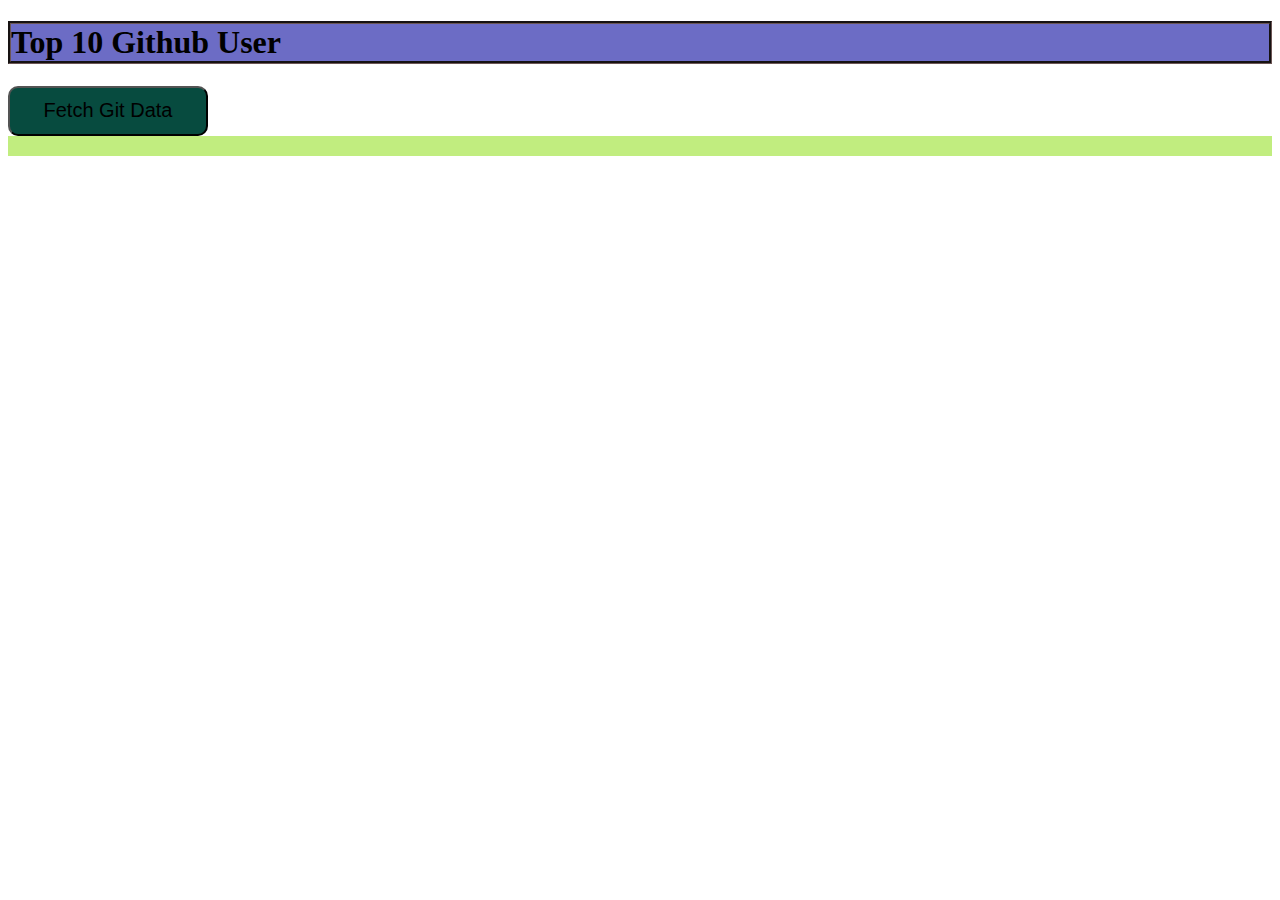
<file: index.html>
<!DOCTYPE html>
<html lang="en">
<head>
    <meta charset="UTF-8">
    <meta name="viewport" content="width=device-width, initial-scale=1.0">
    <title>Document</title>
    <link rel="stylesheet" href="style.css">
</head>
<body>
    <h1> Top 10 Github User</h1>
    <button onclick="fetchdata()">Fetch Git Data</button>
    <div id="top"></div>
    <script src="script.js"></script>
</body>
</html>
</file>
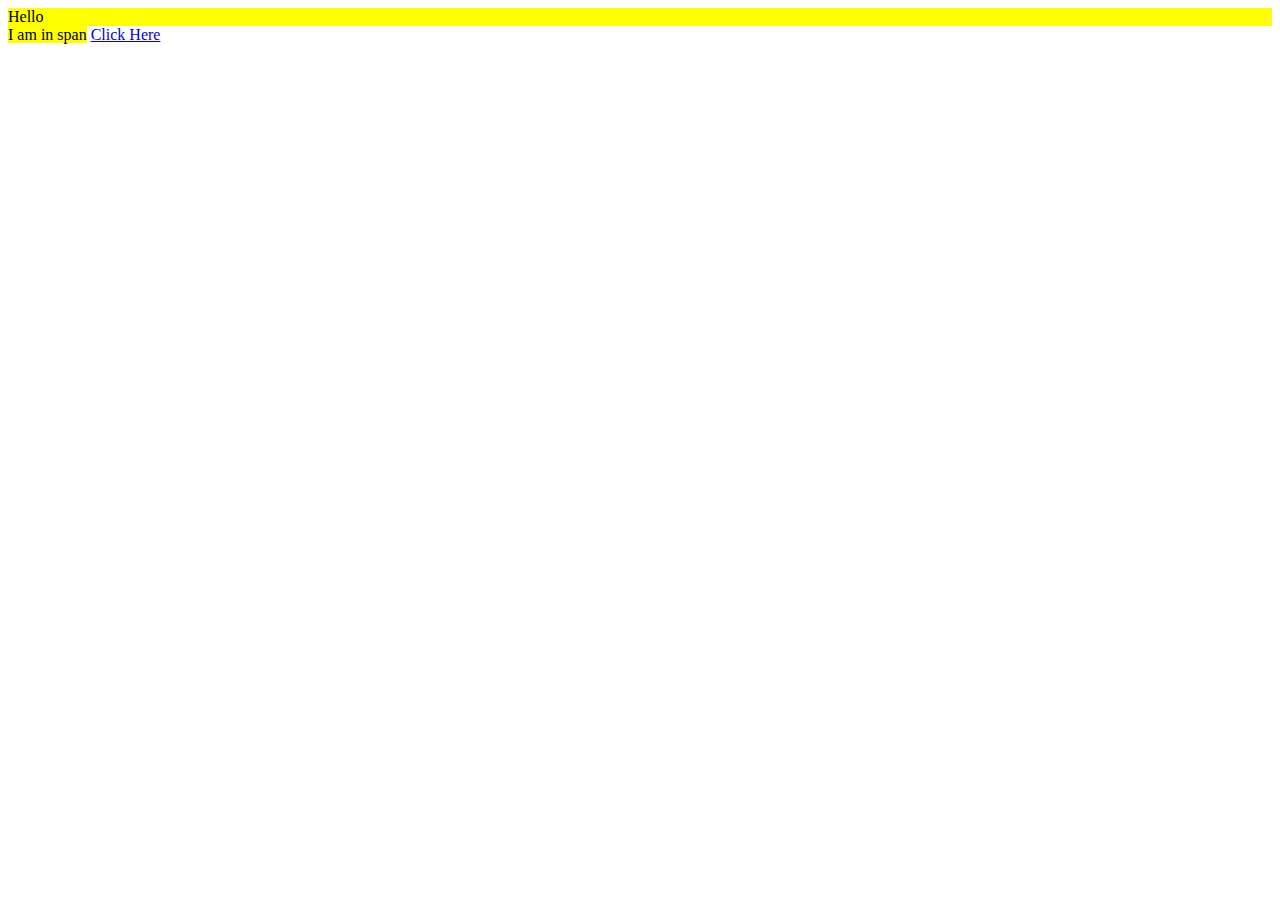
<file: day1/index.html>
<!DOCTYPE html>
<html lang="en">
<head>
    <meta charset="UTF-8">
    <meta name="viewport" content="width=device-width, initial-scale=1.0">
    <style>
        .myclass{
            background-color: yellow;
        }


    </style>
    
    <title></title>
</head>
<body>
    <div class="myclass">
        Hello
    </div>
    <span class="myclass"> I am in span</span>

    <a href="https://google.com" target="_blank">Click Here</a>
    

</body>

</html>
</file>
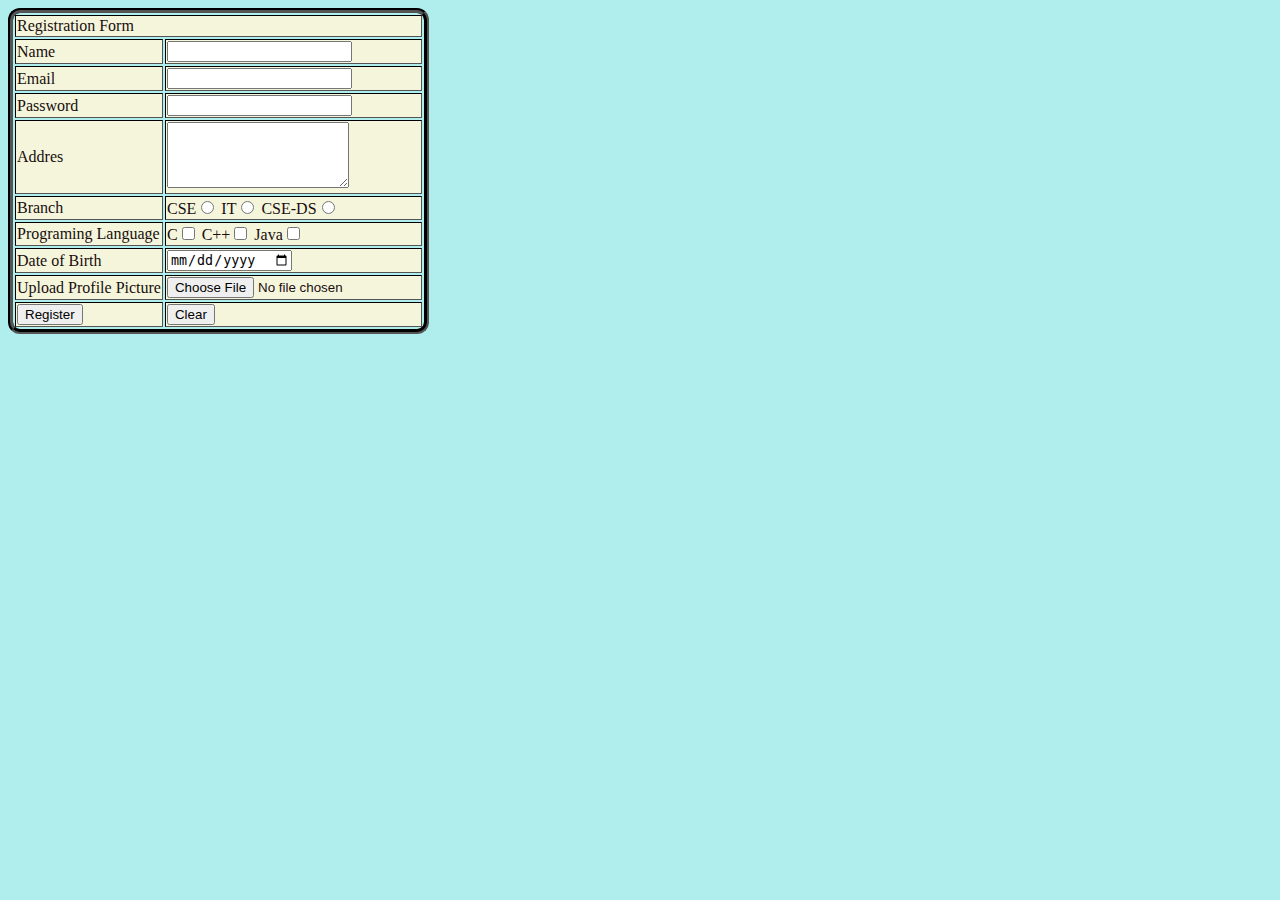
<file: day1/assgn1.html>
<!DOCTYPE html>
<html lang="en">
<head>
    <meta charset="UTF-8">
    <meta name="viewport" content="width=device-width, initial-scale=1.0">
    <title>Document</title>
    <link rel="stylesheet" href="style.css">
</head>
<body>
    <table border="2px">
        <form action="" method="post"></form>
        <tr><td colspan="2">Registration Form   </td></tr>
        <tr><td>Name</td><td><input type="text"name="t1"></td></tr>
        <tr><td>Email</td><td><input type="email"name="" id="" required></td></tr>
        <tr><td>Password</td><td><input type="password" name="" id ="" required></td></tr>
        <tr>
        <td>Addres</td>
        <td><textarea rows="4" cols="20" name="" id=""></textarea></td>
        </tr>
        <tr>
            <td>Branch</td>
            <td>CSE<input type="radio" name ="r1" id="">
            IT<input type="radio" name ="r1" id="">
            CSE-DS<input type="radio" name ="r1" id=""></td>
        </tr>
        <tr>
            <td>Programing Language</td>
            <td>C<input type="checkbox" name="c1" id="">
                C++<input type="checkbox" name="c1" id="">
                Java<input type="checkbox" name="c1" id="">
            </td>
        </tr>
        <tr>
            <td>Date of Birth</td>
            <td><input type="date" name="d1" id=""></td>
        </tr>
        <tr>
            <td>Upload Profile Picture</td>
            <td><input type="file" name="f2" id=""></td>
        </tr>
        <tr>
            <td><input type="submit" value="Register"></td>
            <td><input type="reset" value="Clear"></td>
        </tr>
        
    </table>
    
</body>
</html>
</file>
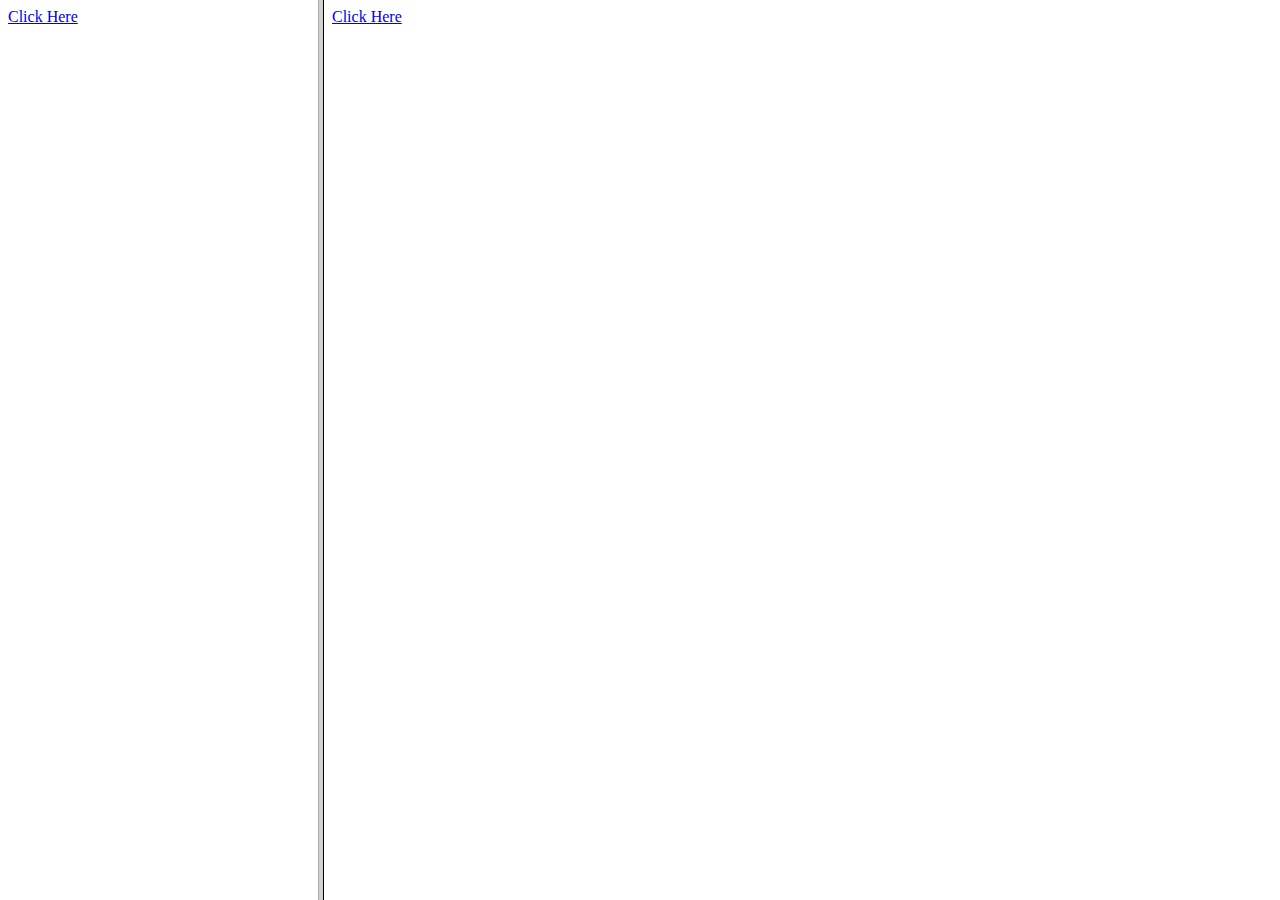
<file: day1/index1.html>
<!DOCTYPE html>
<html lang="en">
<head>
    <meta charset="UTF-8">
    <meta name="viewport" content="width=device-width, initial-scale=1.0">
    <title>Document</title>
</head>
<frameset cols="25%,75%">
<frame src="a.html" name="f1">
    <frame src="b.html" name="f2">
        </frameset>
</html>
</file>
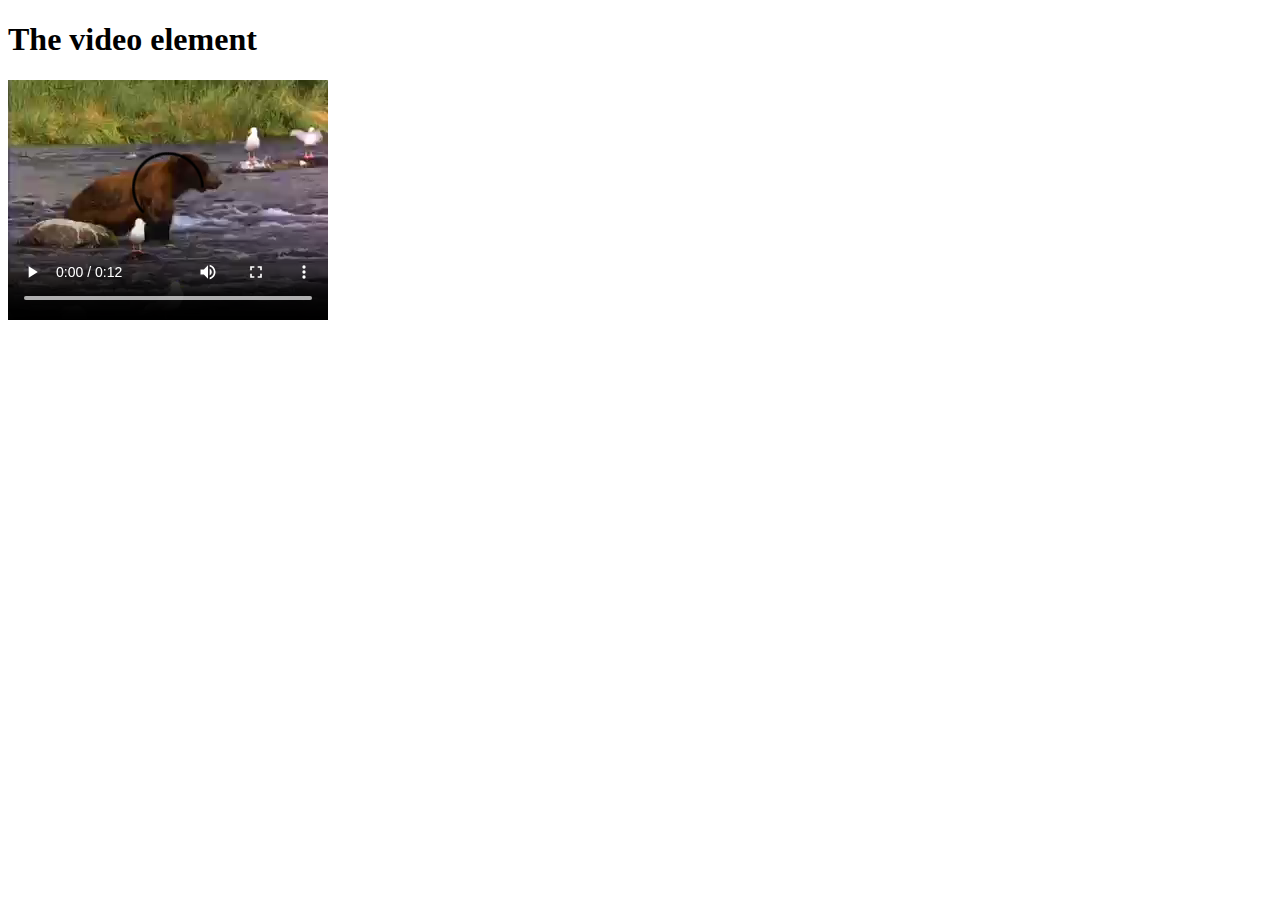
<file: day1/video.html>
<!DOCTYPE html>
<html lang="en">
<head>
    <meta charset="UTF-8">
    <meta name="viewport" content="width=device-width, initial-scale=1.0">
    <title>Video</title>
</head>
<body>
    <h1> The video element</h1>
    <video controls>
        <source src="movie.mp4" type="video/mp4">
      </video>
      
</body>
</html>
</file>
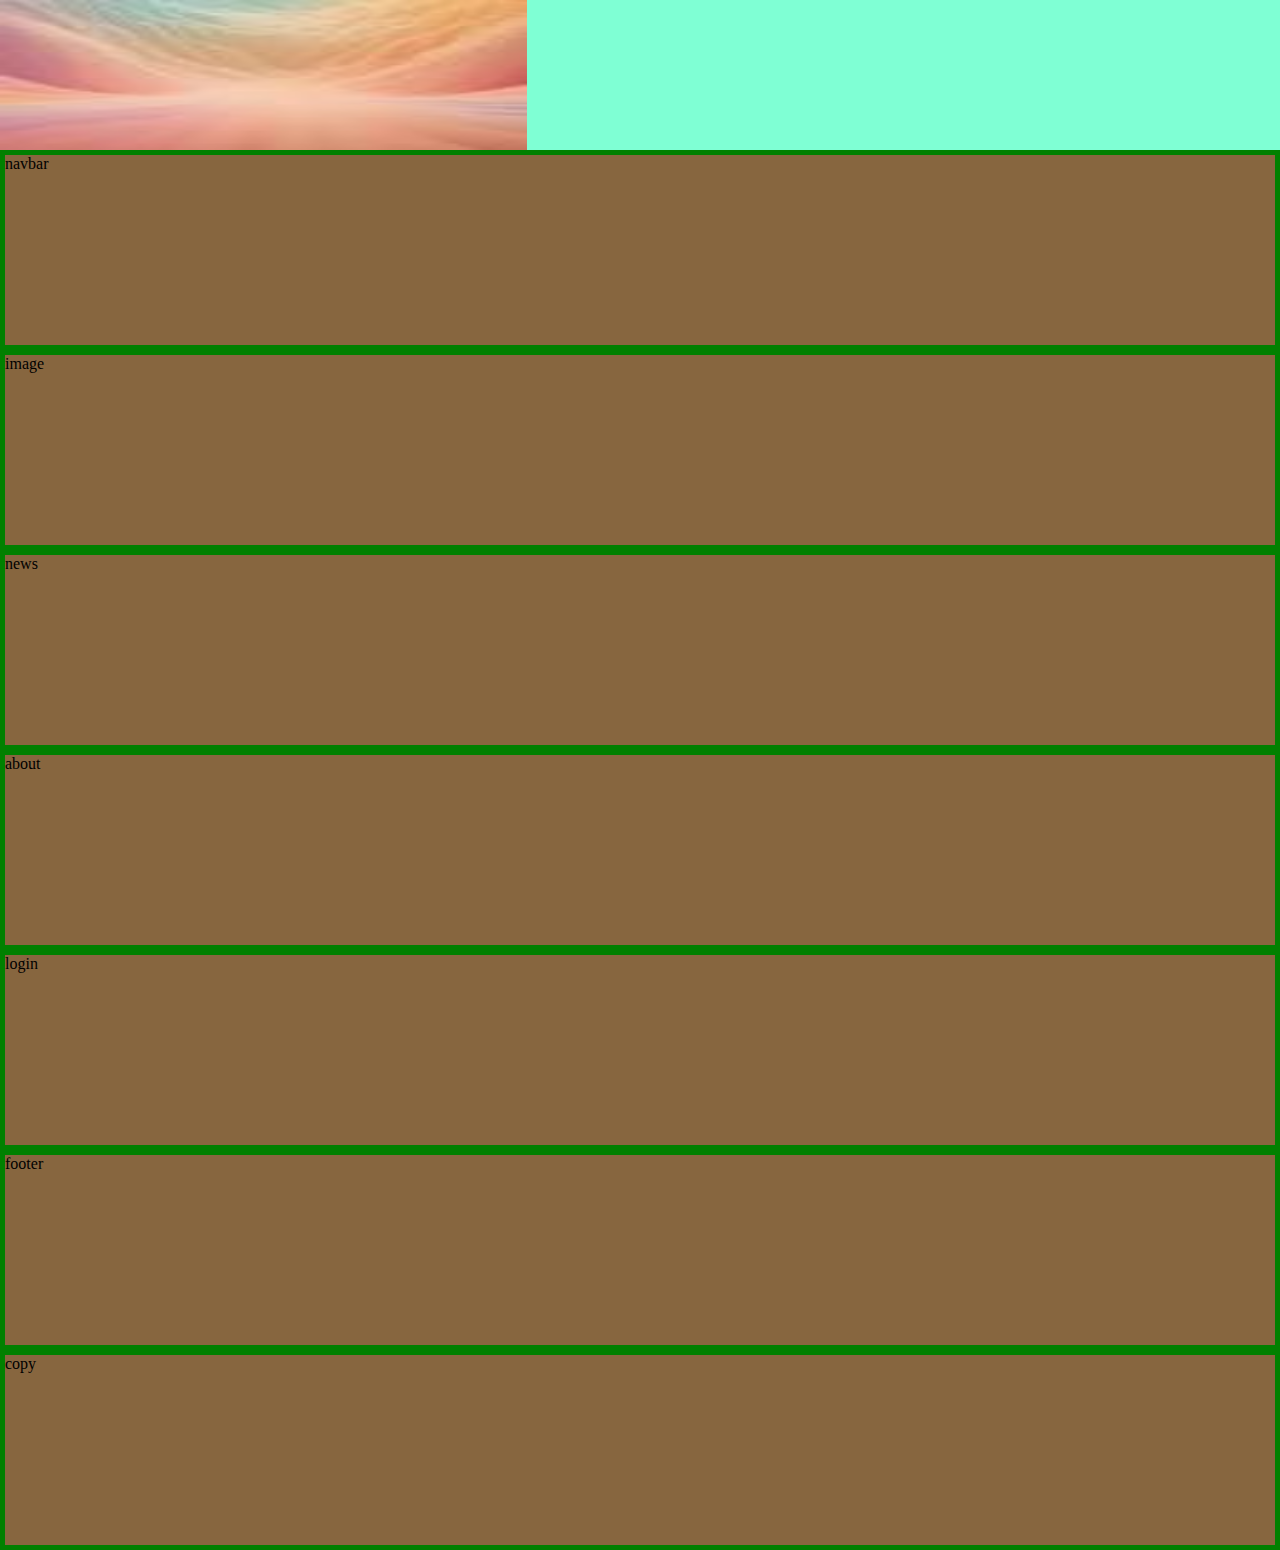
<file: day4/home.html>
<!DOCTYPE html>
<html lang="en">
<head>
    <meta charset="UTF-8">
    <meta name="viewport" content="width=, initial-scale=1.0">
    <title>Document</title>
      <link rel="stylesheet" href="home.css">
 
</head>
<body>
    <div class="grid-container">
        <img src="download (1)m.jpeg" width="100%"height="150px"alt=""></div>
        
        <div class="grid-items navbar">navbar</div>
        <div class="grid-items image">image</div>
        <div class="grid-items news">news</div>
        <div class="grid-items about">about</div>
        <div class="grid-items login">login</div>
        <div class="grid-items footer">footer</div>
        <div class="grid-items copy">copy</div>
    </div>
</body>
</html>
</file>
<file: style.css>
#top {
    background-color: black;
    color: aliceblue;
    border: 10px solid rgb(193, 237, 127);

}
h1{
    background-color: rgb(108, 108, 197);
    color: black;
    border: 3px groove rgb(107, 85, 85);

}
button{
    border-radius: 10px;
    background-color: rgb(7, 75, 63);
    font-size: 20px;
    width: 200px;
    height: 50px;
}
a{
    text-decoration: none;
    color: bisque;
    font-size: 20px;
}
</file>
<file: day1/style.css>
body{
    background-color: hsl(180, 64%, 81%);
}
tr{
    background-color: beige;
    color: rgb(24, 14, 14);
}
table{
    border-radius: 12px;
    border-color: black;
    border-style: groove;
    border-width: 5px;
}
</file>
<file: day4/home.css>
*{
    margin:0px;
    padding:0px;
    box-sizing:border-box;
}
.grid-container{
    display: grid;
    grid-template-columns: auto auto auto;
    background-color: aquamarine;
}
.grid-items{
    border:5px solid green;
    height: 200px;
    background-color: rgb(135, 102, 63);
}
.item1{
    grid-column-start:1;
    grid-column-end:4;
}
.item2{
    grid-row-start:2;
    grid-column-end:4;
}
</file>
